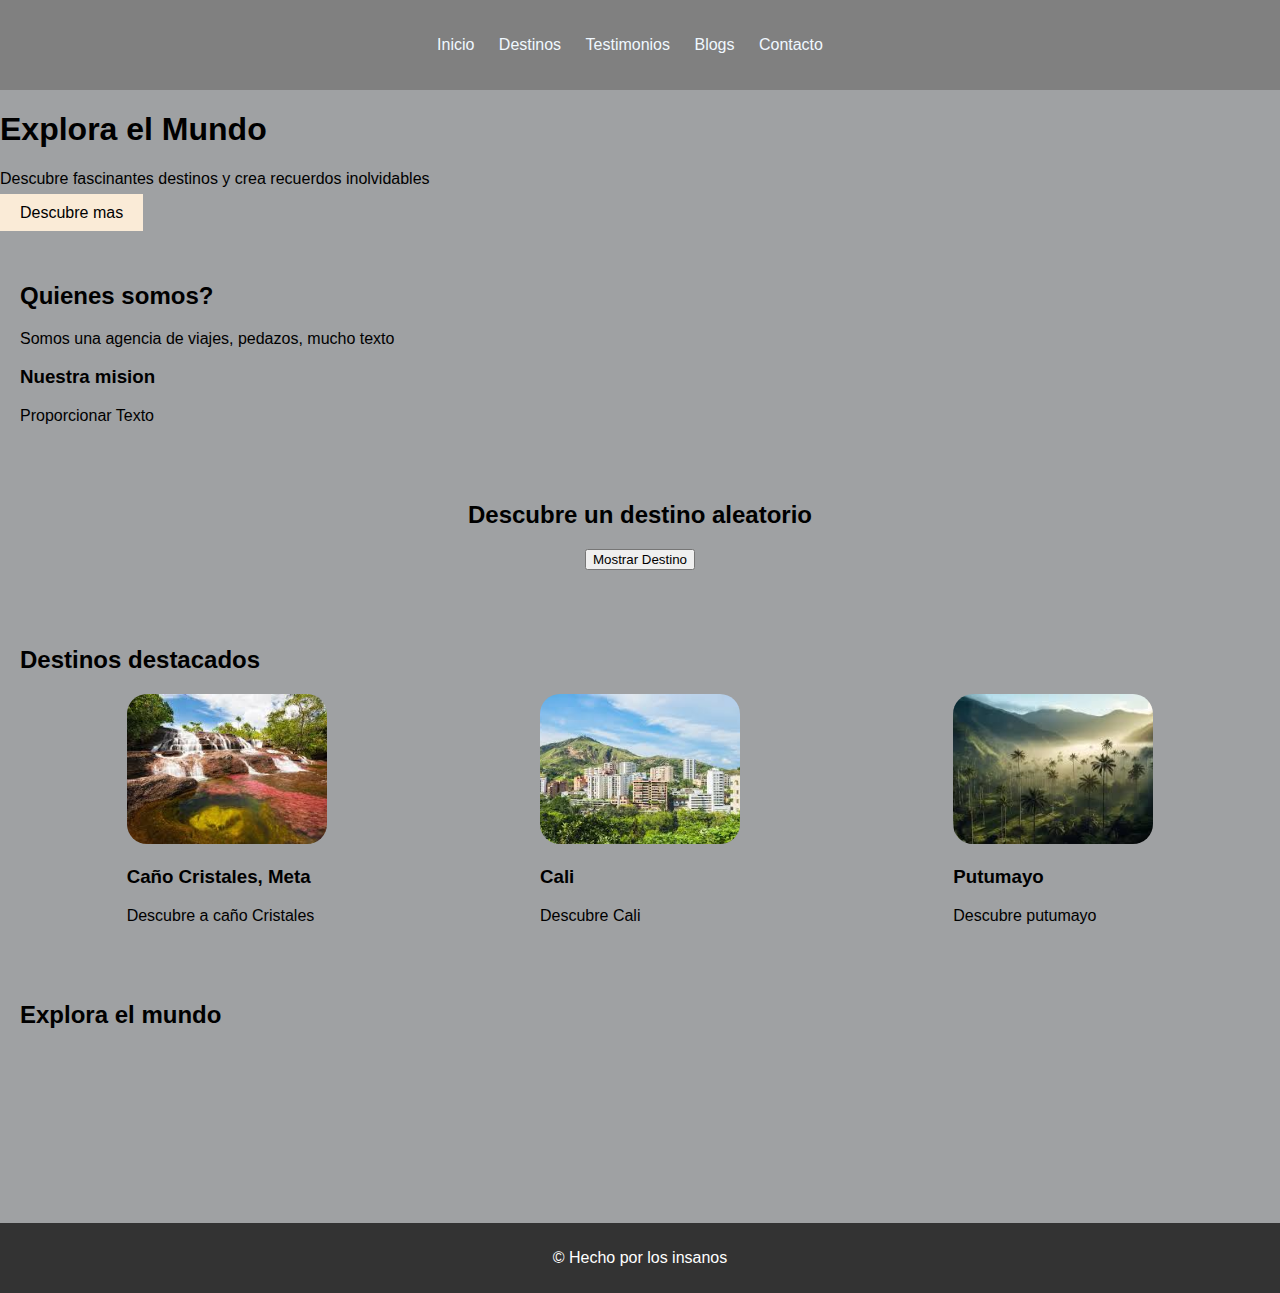
<file: index/index.html>
<!DOCTYPE html>
<html lang="es">
<head>
    <meta charset="UTF-8">
    <meta name="viewport" content="width=device-width, initial-scale=1.0">
    <meta name="description" content="Explora el mundo visitando increibles lugares ">
    <meta name="keywords" content="viajes, destinos, cali, colombia, viajar, lugares, hotel"> 
    <title> Explora el Mundo</title>
    
    <link rel="stylesheet" href="styles.css">
</head>



<body>

<header> 
    <nav>
        <ul>
            <li> <a href="index.html" aria-label="Volver a inicio"> Inicio </a></li>
            <li> <a href="/destinos/destinos.html" aria-label="Volver a destinos"> Destinos </a></li>
            <li> <a href="/testimonios/testimonios.html" aria-label="Volver a testimonios"> Testimonios </a></li>
            <li> <a href="#" aria-label="Volver al blog"> Blogs </a></li>
            <li> <a href="#" aria-label="Ir a contacto"> Contacto </a></li>
        </ul>
    </nav>
</header>

<div class="random">
    <h1> Explora el Mundo </h1>
    <p> Descubre fascinantes destinos y crea recuerdos inolvidables</p>
    <a href="/destinos/destinos.html" class="cta-button"> Descubre mas </a>
</div>

<section> 
    <h2> Quienes somos? </h2>
    <p> Somos una agencia de viajes, pedazos, mucho texto </p>
    <h3> Nuestra mision </h3>
    <p> Proporcionar Texto </p>
</section>

<section id="destino-aleatorio" style="text-align: center;"> 
    <h2> Descubre un destino aleatorio </h2>
    <button id="button-random" aria-label="Mostrar destino aleatorio" tabindex="0" role="button"> Mostrar Destino</button>
    <p id="texto" > </p>
</section>

<section>
    <h2> Destinos destacados </h2>
    <div class="destinos"> 
          <div class="destinos-container">
            <img src = "/Estructura/imagenes/caño_cristales.jpeg" alt="imagen del caño Cristales De Meta">
            <h3> Caño Cristales, Meta </h3>
            <p> Descubre a caño Cristales</p>
          </div>
          <div>
            <img src="/Estructura/imagenes/descarga.jpeg" alt="Imagen de edificios de Cali">
            <h3> Cali </h3>
            <p> Descubre Cali </p>
          </div>
          <div>
            <img src="/Estructura/imagenes/Paisaje_.jpeg" alt="imagen de montañas de Putumayo">
            <h3>Putumayo</h3>
            <p>Descubre putumayo </p>
          </div> 
    </div>
</section>

<section>

    <h2>Explora el mundo </h2>
    <iframe width="560" height="315" src="https://www.youtube.com/embed/W-u-6o1FCso?si=21ETNIrR4ZbgaFRM" title="YouTube video player" frameborder="0" allow="accelerometer; autoplay; clipboard-write; encrypted-media; gyroscope; picture-in-picture; web-share" referrerpolicy="strict-origin-when-cross-origin" allowfullscreen></iframe>

</section>

<footer>
    <p>&copy; Hecho por los insanos </p>
</footer>
    
<script src="scripts.js"></script>
</body>
</html>
</file>
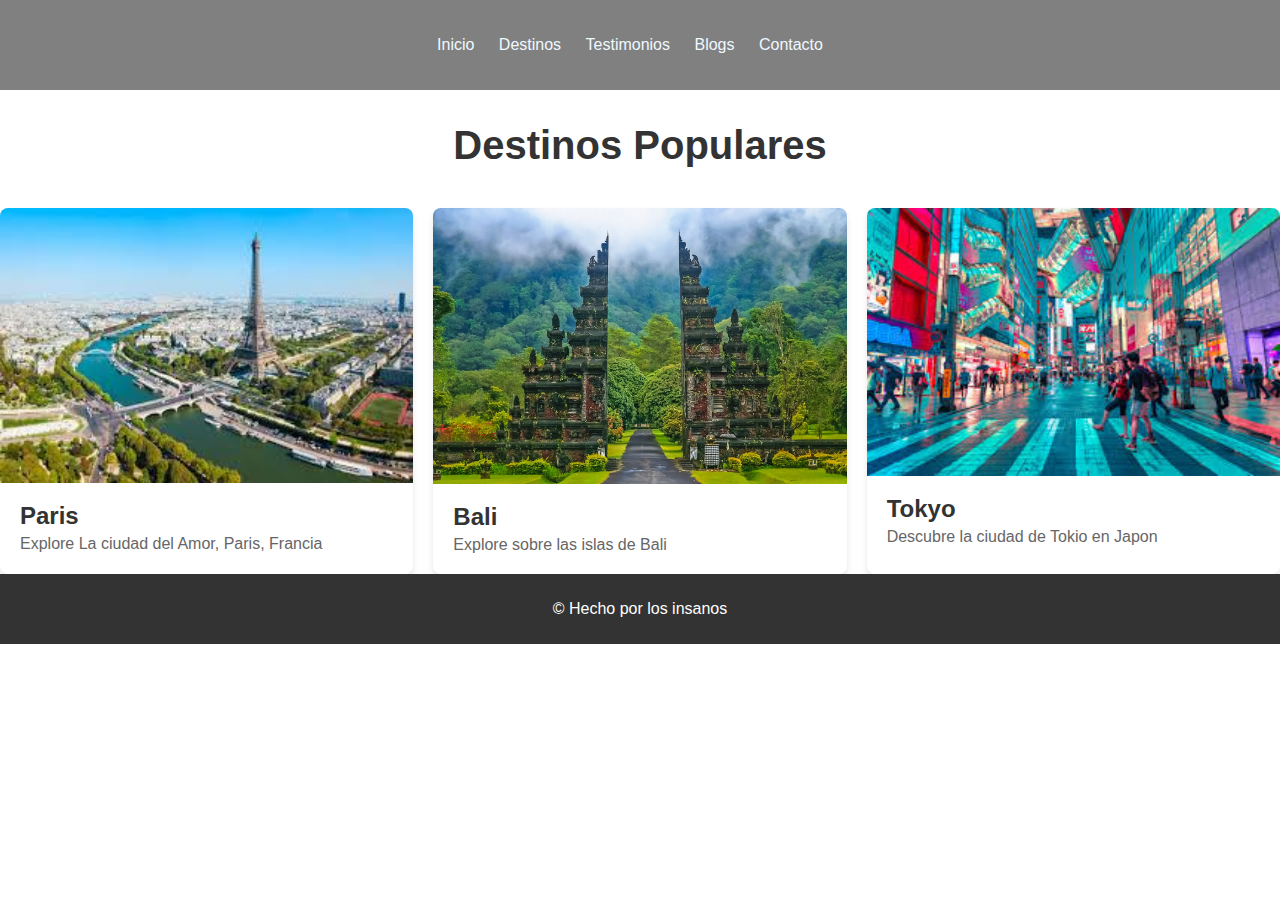
<file: destinos/destinos.html>
<!DOCTYPE html>
<html lang="es">
<head>
    <meta charset="UTF-8">
    <meta name="viewport" content="width=device-width, initial-scale=1.0">
    <title> Destinos </title>
    <link rel="stylesheet" href="destinosStyle.css">
</head>
<body>

    <!-- Header -->

    <header> 
     
        <nav>
     
            <ul>
     
                <li> <a href="/index/index.html"> Inicio </a></li>
                <li> <a href="/destinos/destinos.html"> Destinos </a></li>
                <li> <a href="/testimonios/testimonios.html"> Testimonios </a></li>
                <li> <a href="#"> Blogs </a></li>
                <li> <a href="#"> Contacto </a></li>
     
            </ul>
     
        </nav>
    </header>


    <div class="container"></div>
    
        <h2 class="section-title">Destinos Populares </h2>
     
        <div class="destinations-grid">
     
            <div class="destination-item">
     
                <img src="/Estructura/imagenes/Paris.jpeg" alt="Imagen de Paris ">
                <h3 class="destination-name">Paris</h3>
                <p class="destination-description">Explore La ciudad del Amor, Paris, Francia </p>
     
            </div>
     
            <div class="destination-item">
     
                <img src="/Estructura/imagenes/bali-for-digital-nomads.jpg" alt="Imagen de Bali">
                <h3 class="destination-name">Bali</h3>
                <p class="destination-description"> Explore sobre las islas de Bali </p>
     
            </div>
     
            <div class="destination-item">
     
                <img src="/Estructura/imagenes/Tokyo.jpeg" alt="Ciudad de Japon">
                <h3 class="destination-name">Tokyo</h3>
                <p class="destination-description"> Descubre la ciudad de Tokio en Japon  </p>
     
            </div>

            <!-- Se pueden agregar mas ciudades-->

        </div>
    </div>
    

    <footer>
        <p>&copy; Hecho por los insanos</p>
    </footer>


    <script src="destinosScripts.js"></script>

</body>
</html>
</file>
<file: index/styles.css>
body{
    font-family: Arial, Helvetica, sans-serif;
    margin: 0;
    padding: 0;
    background-color: rgb(159, 161, 163);

}

header {
    background: gray;
    color: aliceblue;
    padding: 20px;
    text-align: center;

}

nav ul {
    list-style: none;
    padding: 0;

}

nav ul li{
    display: inline;
    margin-right: 20px;
}

nav ul li a{
    color: aliceblue;
    text-decoration: none;
}

.random {
    margin: 20px 0;

}

.cta-button{
    background-color: antiquewhite;
    color: black;
    padding: 10px 20px;
    text-decoration: none;
}

section {
    padding: 20px;

}

iframe{
    max-width: 100%;
    height: auto;

}

.destinos{
    display: flex;
    justify-content: space-around; /* Se alinea las imagenes */
    flex-wrap: wrap;
}

.destinos img {
    width: 200px;
    height: 150px;
    object-fit: cover; /* */
    border-color: aqua;
    border-radius: 20px;
}

footer {
    background-color: #333;
    color: white;
    text-align: center;
    padding: 10px 0;
    position: relative;
    bottom: 0;
    width: 100%;
}
</file>
<file: destinos/destinosStyle.css>
body{
    font-family: Arial, Helvetica, sans-serif;
    margin: 0;
    padding: 0;

}

header {
    background: gray;
    color: aliceblue;
    padding: 20px;
    text-align: center;

}

nav ul {
    list-style: none;
    padding: 0;

}

nav ul li{
    display: inline;
    margin-right: 20px;
}

nav ul li a{
    color: aliceblue;
    text-decoration: none;
}

#destinations {
    padding: 50px 0;
    background-color: #f9f9f9;
}

.container {
    max-width: 1200px;
    margin: 0 auto;
    padding: 0 20px;
}

.section-title {
    text-align: center;
    font-size: 2.5rem;
    color: #333;
    margin-bottom: 40px;
}

.destinations-grid {
    display: grid;
    grid-template-columns: repeat(auto-fit, minmax(300px, 1fr));
    gap: 20px;
}

.destination-item {
    background-color: #fff;
    border-radius: 8px;
    box-shadow: 0 4px 6px rgba(0, 0, 0, 0.1);
    overflow: hidden;
    transition: transform 0.3s ease;
}

.destination-item:hover {
    transform: translateY(-10px);
}

.destination-item img {
    width: 100%;
    height: auto;
    object-fit: cover;
}

.destination-name {
    font-size: 1.5rem;
    color: #333;
    margin: 15px 20px 5px;
}

.destination-description {
    font-size: 1rem;
    color: #666;
    margin: 0 20px 20px;
}

h3:hover{
    color: black;
}

/* Ajustes responsivos */
@media (max-width: 768px) {
    .section-title {
        font-size: 2rem;
    }

    .destination-item {
        margin-bottom: 20px;
    }
}

footer {
    background-color: #333;
    color: white;
    text-align: center;
    padding: 10px 0;
    position: relative;
    bottom: 0;
    width: 100%;
}
</file>
